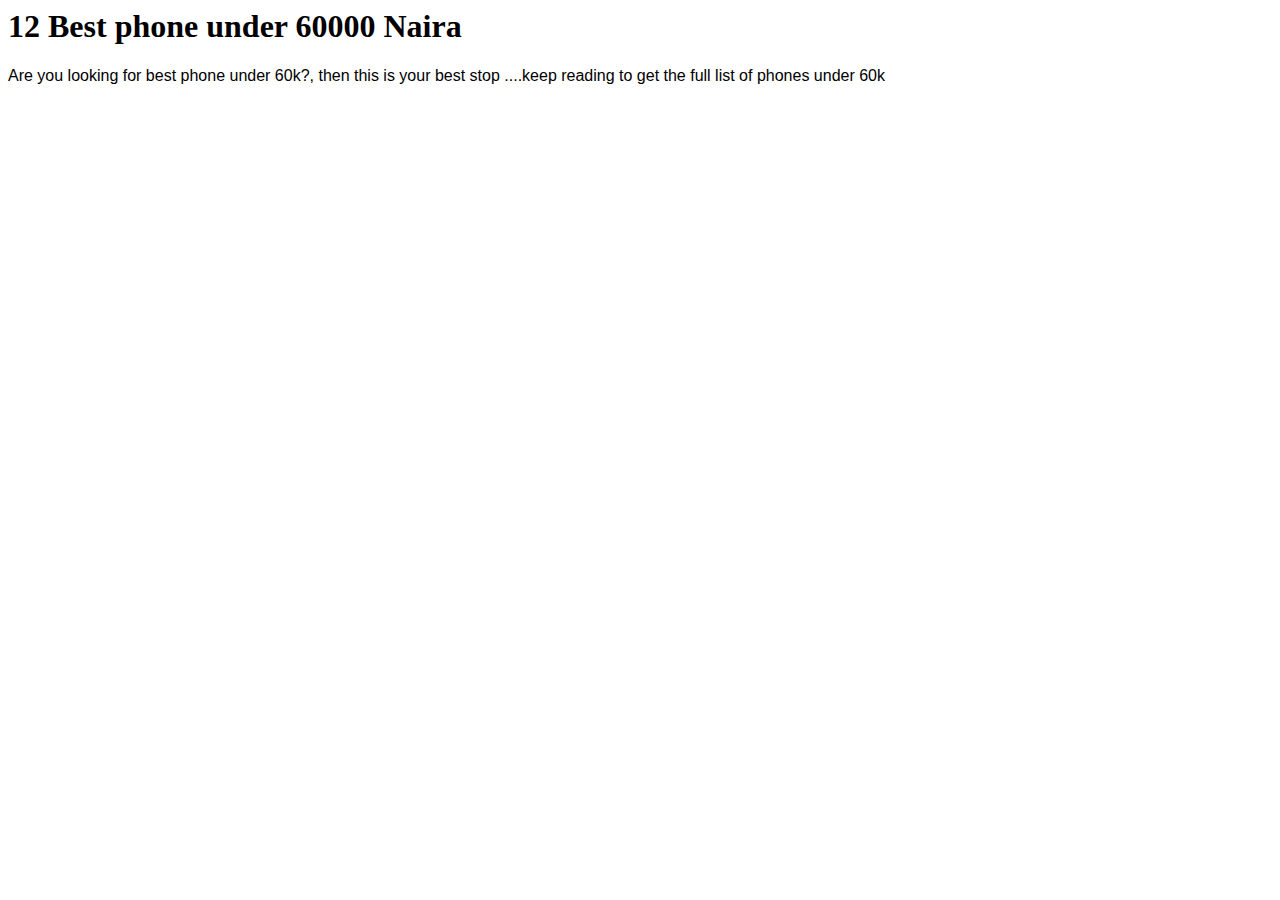
<file: index.html>
<html lang="en">
<head>
    <meta charset="UTF-8">
    <meta http-equiv="X-UA-Compatible" content="IE=edge">
    <meta name="viewport" content="width=device-width, initial-scale=1.0">
    <title>12 Best Phone Under 60000 Naira</title>
    <link rel="stylesheet" href="style.css">
</head>
<body>
    <h1>12 Best phone under 60000 Naira</h1>
    <p>Are you looking for best phone under 60k?, then this is your best stop
        ....keep reading to get the full list of phones under 60k</p>


        <div class="vc_column tdi_81  wpb_column vc_column_container tdc-column td-pb-span8" style="height: auto !important; min-height: 0px !important;">
            <style scoped="">
            
            /* custom css */
            .tdi_81{
                                vertical-align: baseline;
                            }.tdi_81 > .wpb_wrapper,
                            .tdi_81 > .wpb_wrapper > .tdc-elements{
                                display: block;

</html>
</file>
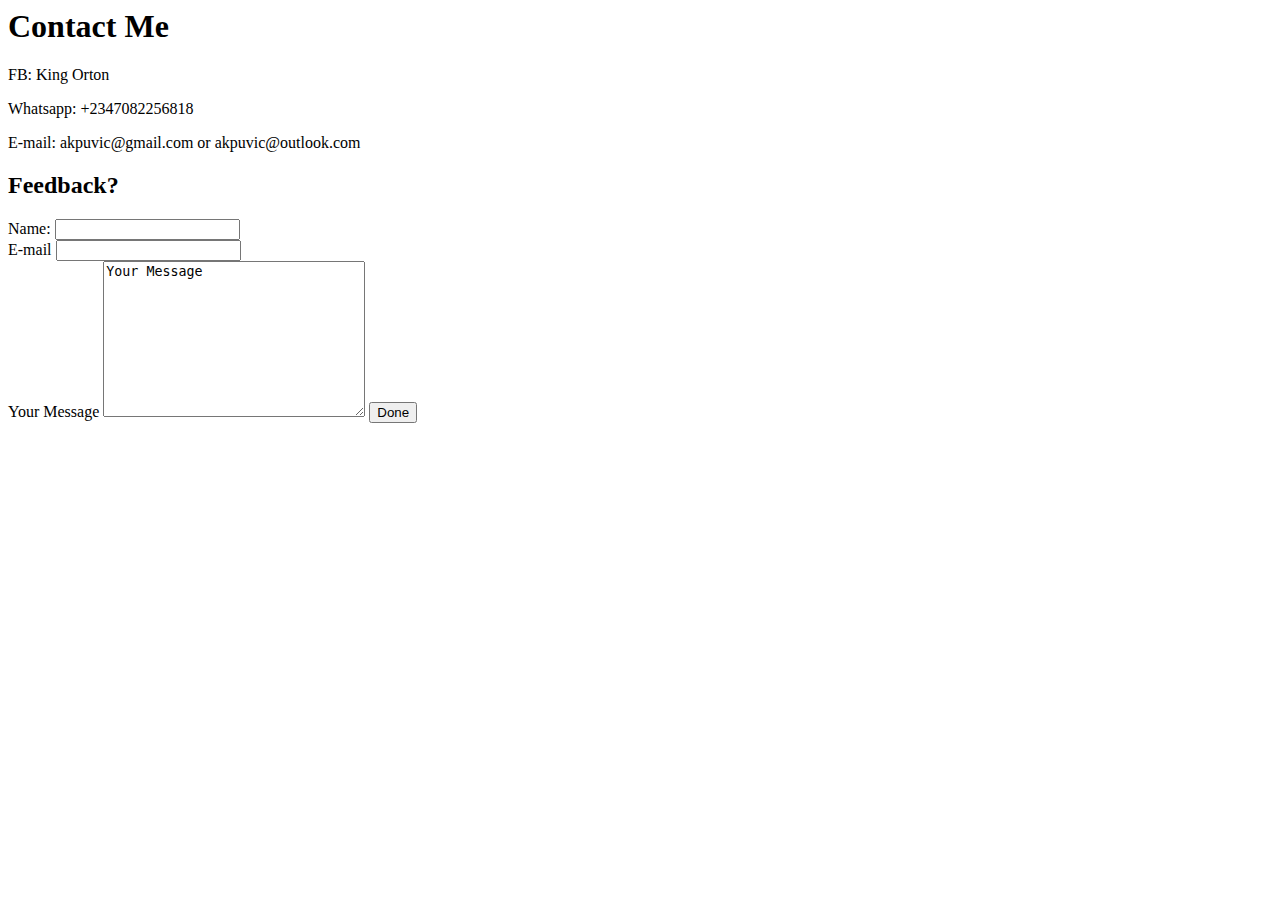
<file: contact.html>
<html lang="en">

<head>
    <meta charset="UTF-8">
    <meta http-equiv="X-UA-Compatible" content="IE=edge">
    <meta name="viewport" content="width=device-width, initial-scale=1.0">
    <title>Contact me </title>
</head>

</html>

<body>
    <h1>Contact Me</h1>
    <p>FB: King Orton</p>
    <p>Whatsapp: +2347082256818</p>
    <p>E-mail: akpuvic@gmail.com or akpuvic@outlook.com</p>
    <h2>
        Feedback?
    </h2>

    <form action="mailto:akpuvic@gmail.com" enctype="text/plain">
        <label>Name:</label>
        <input type="text" name="YourName" id=""><br>
        <label for="Email">E-mail</label>
        <input type="text" name="YourEmail" id=""><br>
        <label for="Message">Your Message</label>
        <textarea name="YourMessage" id="" cols="30" rows="10">Your Message</textarea>
        <input type="submit" value="Done">


    </form>







</body>

</html>
</file>
<file: style.css>
p{
    font-family: sans-serif;
    font-size: 16px !important;

    line-height: 1.3 !important;
    text-align: ;
}
</file>
